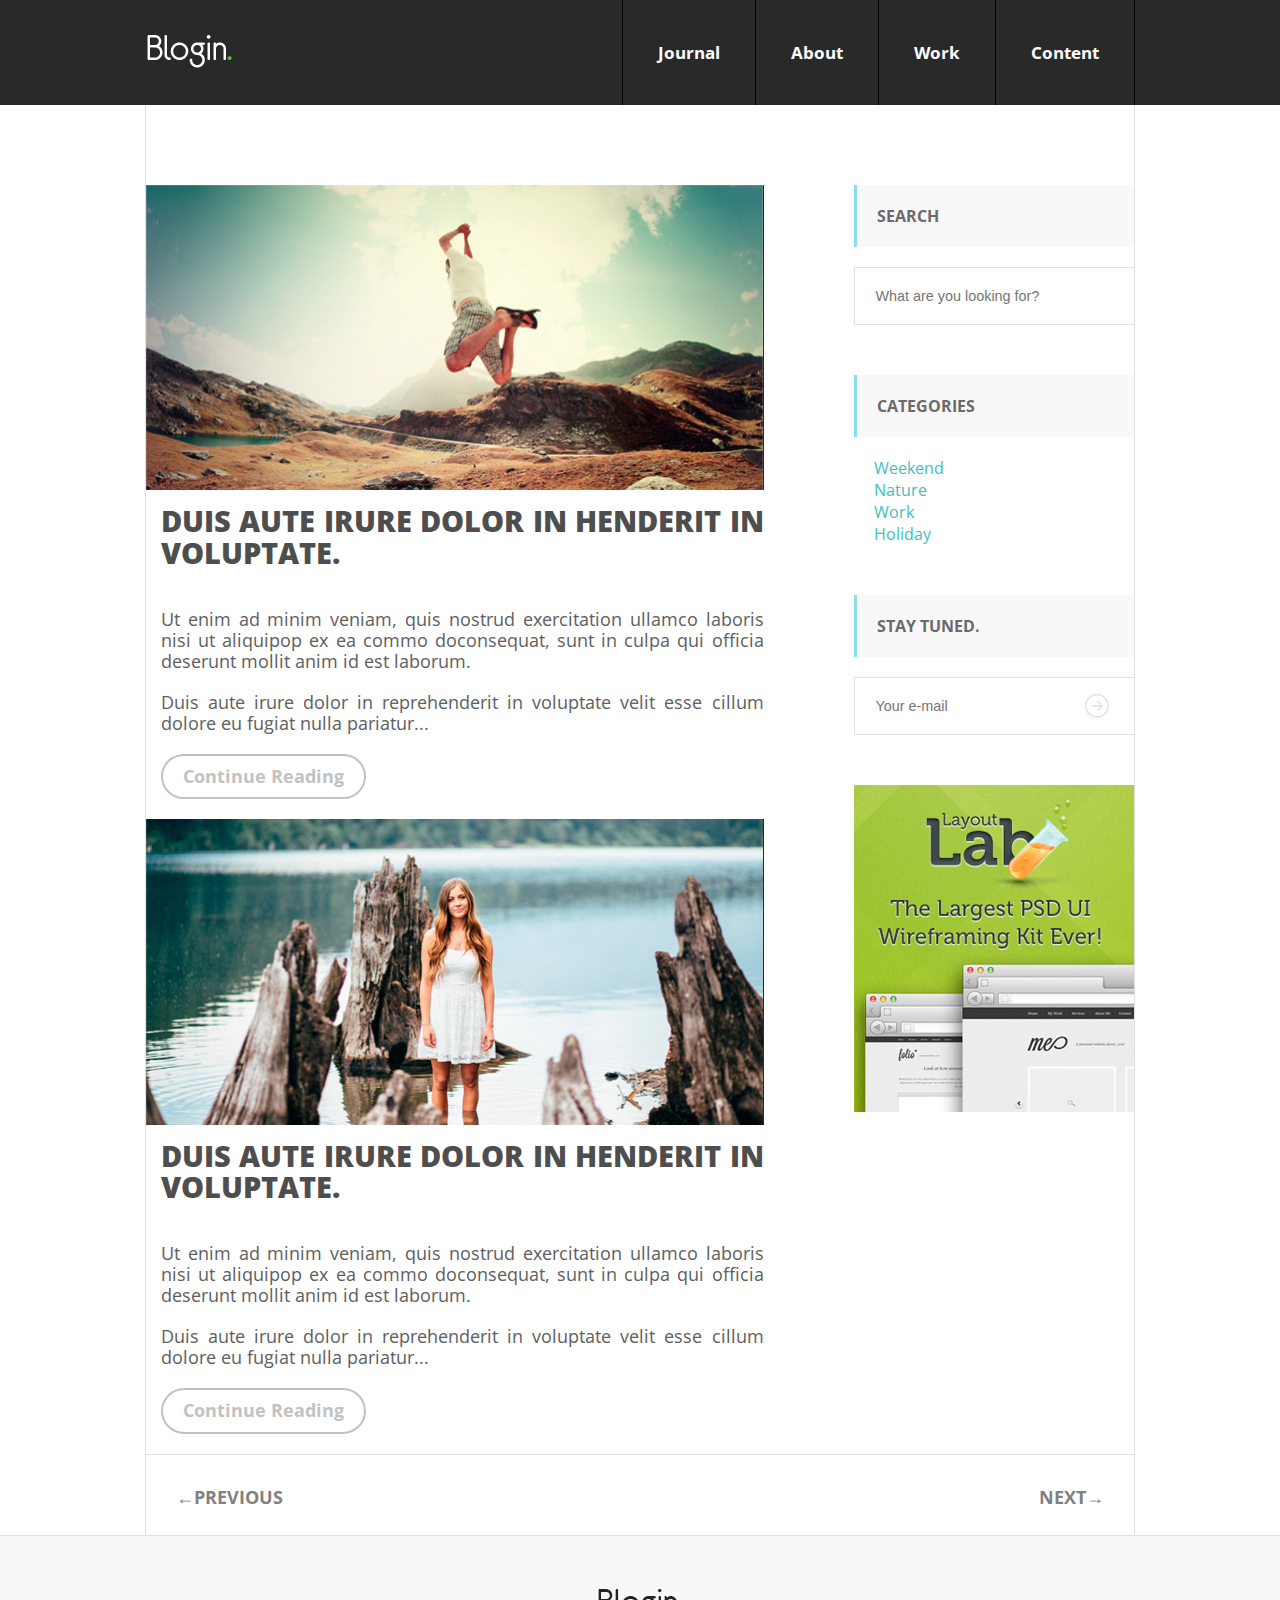
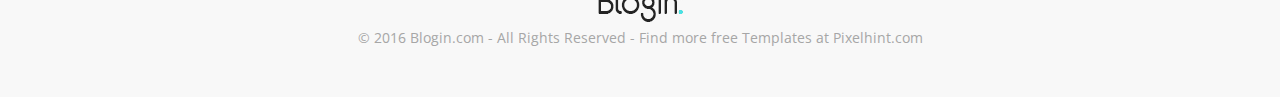
<file: Blog/1/index.html>
<!DOCTYPE html>
<html>
<head>
	<title>Blogin</title>
	<meta charset="utf-8">
	<meta name="viewport" content="width=device-width, initial-scale=1.0">
	<link rel="stylesheet" type="text/css" href="styles/site.css">
	<link href="https://fonts.googleapis.com/css?family=Open+Sans:400,600" rel="stylesheet">
</head>
<body>
	<header role="banner">
		<div class="center-main">
			<a href="#" class="logo"><img src="images/logo.jpg" alt=""></a>
			<nav>
				<ul class="menu">
					<li><a href="#">Journal</a></li>
					<li><a href="#">About</a></li>
					<li><a href="#">Work</a></li>
					<li><a href="#">Content</a></li>
				</ul>
			</nav>
		</div>
	</header>
	<div class="content">
		<main>
			<article>
				<header>
					<img src="images/post1.jpg" alt="image for one post">
					<p class="publ">Date: 18.08.1995 By K.V.O</p>
				</header>
				<h2>Duis aute irure dolor in henderit in voluptate.</h2>
				<p>Ut enim ad minim veniam, quis nostrud exercitation ullamco laboris nisi ut aliquipop ex ea commo doconsequat, sunt in culpa qui officia deserunt mollit anim id est laborum.</p>
				<p>Duis aute irure dolor in reprehenderit in voluptate velit esse cillum dolore eu fugiat nulla pariatur...</p>
				<p><a href="" class="more">Continue Reading</a></p>
			</article>
			<article>
				<header>
					<img src="images/post2.jpg" alt="image for one post">
					<p class="publ">Date: 18.08.1995 By K.V.O</p>
				</header>
				<h2>Duis aute irure dolor in henderit in voluptate.</h2>
				<p>Ut enim ad minim veniam, quis nostrud exercitation ullamco laboris nisi ut aliquipop ex ea commo doconsequat, sunt in culpa qui officia deserunt mollit anim id est laborum.</p>
				<p>Duis aute irure dolor in reprehenderit in voluptate velit esse cillum dolore eu fugiat nulla pariatur...</p>
				<p><a href="" class="more">Continue Reading</a></p>
			</article>
		</main>
		<aside>
			<div class="widget">
				<h2>Search</h2>
				<form action="" method="get">
					<input type="search" class="search"  placeholder="What are you looking for?" name="">
				</form>
			</div>
			<div class="widget">
				<h2>Categories</h2>
				<nav>
					<ul>
						<li><a href="#">Weekend</a></li>
						<li><a href="#">Nature</a></li>
						<li><a href="#">Work</a></li>
						<li><a href="#">Holiday</a></li>
					</ul>
				</nav>
			</div>
			<div class="widget">
				<h2>Stay Tuned.</h2>
				<div class="sbcr-position">
					<form action="" method="get">
						<input type="email" class="sbcr-inp" placeholder="Your e-mail" name="">
						<input type="image" src="images/sbcr-img.jpg" class="sbcr-img" name="">
					</form>
				</div>	
			</div>
			<figure class="widget">
				<img src="images/aside-add.jpg">
			</figure>
		</aside>
		<div class="clr"></div>
			<div class="pager">
				<p class="prev">&larr;<a href="">Previous</a></p>
				<p class="next"><a href="">Next</a>&rarr;</p>
			</div>
		</div>
	</div>
	<footer>
		<div class="footer">
			<a href="#" ><img src="images/foot-logo.jpg"></a>
			<p>&copy; 2016 Blogin.com  -  All Rights Reserved  -  Find more free Templates at Pixelhint.com</p>
		</div>
	</footer>
</body>
</html>
</file>
<file: Blog/1/styles/site.css>
/* --------------- reset.css --------------- */
html, body, div, span, h1, h2, h3, h4, h5, h6, p, em, img, strong, sub, sup, b, u, i,  
dl, dt, dd, ol, ul, li, fieldset, form, label, table, tbody, tfoot, thead, tr, th, td, 
article, aside, canvas, details, figcaption, figure, footer, header, hgroup, menu, nav,
 section, summary, time, mark, audio, video {
	margin: 0;
	padding: 0;
	border: 0;
	outline: 0;                               /* обнуляем отступы и убираем бордюры */
	vertical-align: baseline;          /* приводим все к одной базовой линии */
	background: transparent;      /* чтобы не проскакивали левые фоны, установленные по умолчанию */
	font-size: 100%;                     /* размер шрифта всем одинаковый */
}
a {                                      	     /* ссылка не в общем списке чтобы не сбрасывать outline по умолчанию */
	margin:0;
	padding:0;
	font-size:100%;
	vertical-align:baseline;
	background:transparent;
	outline:none;
}
table {						/* устраняем отступы между ячейками таблицы */
	border-collapse: collapse; 
	border-spacing: 0;
}
td, td img {
	vertical-align: top;			/* возвращаем привычное вертикальное выравнивание */
} 
input, select, button, textarea {
	margin: 0; 				/* убираем отступы по умолчанию для элементов форм (в частности для checkbox и radio) */
	font-size: 100%; 			/* делаем размер шрифтов везде одинаковым */
	outline: none;
}
input[type="text"], input[type="password"], textarea {
	padding: 0; 				/* убираем внутренние отступы для текстовых полей */
}
input[type="checkbox"] { 		/* вертикальное выравнивание чекбоксов и радиобатонов относительно меток */
	vertical-align: bottom;
}
input[type="radio"] {
	vertical-align: text-bottom;
}
sub {
	vertical-align: sub;
	font-size: smaller;
}
sup {
	vertical-align: super;
	font-size: smaller;
}
article, aside, details, figcaption, figure, footer, header, hgroup, menu, nav, section {
	display:block;
}
nav ul {
	 list-style:none;
}
/* --------------- /reset.css --------------- */

/* --------------- базовые настройки ---------*/
html {
	min-height:100%; /* всегда показываем вертикальную полосу прокрутки  */
}
body {
	color: #58c93a;
	text-align: left;
	font-size: 1em; /* используем безопасные шрифтовые CSS стеки */
	min-height:100%;
	font-family: 'Open Sans', sans-serif;
}
a, a:visited { /* порядок правил для ссылок имеет значение */
	color: hsl(179, 50%, 50%);
	text-decoration: none;
}
a:hover {
	color:hsl(179, 50%, 40%);
	text-decoration:none;
}
a:focus, a:active {
	text-decoration: underline;
}
h1, h2, h3, h4, h5, h6{
	font-weight:normal;
}
img{

	max-width:100%;
}
.clr{
	clear:both;
}
.clearfix:after {
    clear: both;
    content: "";
    display: table;
}
/* --------------- /базовые настройки ---------*/
@font-face {
	font-family: 'eurof55';
	src: url(../fonts/eurof55.ttf);
}
header {
	background-color: #292929;
	overflow: hidden;
}
.center-main {
	max-width: 990px;
	margin: 0 auto;
	overflow: hidden;
}
.logo{
	float: left;
	text-decoration: none;
	padding-top: 33px;
}

.menu {
	float: right;
	line-height: 35px;
}

.menu li {
	float: left;
}

.menu li a {
	font-size: 17px;
	font-weight: bold;
	color: #fff;
	overflow: hidden;
	display: block;
	padding: 35px 35px;
	border-left: 1px solid #000;
}
.menu:last-child {
	border-right: 1px solid #000;
}

.menu li a:hover {
	color: #8bdfe2;
	border-bottom: 3px solid #8bdfe2;
	padding-bottom: 32px;
}

main {
	float: left;
	margin-top: 80px;
	width: 62.5%;
}
aside {
	float: right;
	margin-top: 80px;
	width: 28.3%;
}
.content {
	max-width: 990px;
	margin: 0 auto;
	overflow: hidden;
	border-right: 1px solid #e1e0e0;
	border-left: 1px solid #e1e0e0;
	-webkit-box-sizing: border-box;
	-moz-box-sizing: border-box;
	box-sizing: border-box;
}
article {
	margin-bottom: 20px;
}
article>header {
	font-size:0;
	position: relative;
	margin-bottom: 15px;
}

.publ {
	font-size: 15px;
	background-color: rgba(0,0,0,0.6);
	color: white;
	width: 100%;
	position: absolute;
	bottom: -60px;
	padding: 10px 20px;
	-webkit-box-sizing: border-box;
	-moz-box-sizing: border-box;
	box-sizing: border-box;
	-webkit-transition: bottom 0.3s;
	-o-transition: bottom 0.3s;
	transition: bottom 0.3s;
}

article>header:hover .publ {
	bottom: 0;
}

article>h2{
	margin: 0 0 40px 15px;
	font-size: 1.8em;
	font-weight: 800;
	color: #4f4e4e;
	text-transform: uppercase;
	text-align: justify;
	line-height: 1.1;
}
article>p{
	margin: 0 0 20px 15px;
	text-align: justify;
	color: #606060;
	font-size: 1.1em;
	line-height: 1.2;
}
a.more{
	color: #c2c2c2;
	border: 2px solid #c2c2c2;
	text-decoration: none;
	display: inline-block;
	padding: 10px 20px;
	border-radius: 50px;
	font-weight: bold;
}
a.more:hover{
	border: 2px solid #8bdfe2;
	color: #8bdfe2;
}

.widget {
	margin-bottom: 50px;
}

.widget>h2{
	text-transform: uppercase;
	color: #6c6969;
	font-weight: bold;
	background-color: #f8f8f8; 
	border-left: 3px solid #8bdfe2;
	padding: 20px 20px;
	margin-bottom: 20px;
}

.search{
	color: #b9b9b9;
	padding: 20px 20px;
	border: 1px solid #e1e1e0;
	border-right: none;
	width: 100%;
	font-size: 0.9em;
}

.widget>nav {
	margin-left: 20px;
}
.sbcr-position {
	position: relative;
	width: 100%;
	height: 58px;
}

.sbcr-inp{
	color: #b9b9b9;
	padding: 20px 60px 20px 20px;
	border: 1px solid #e1e1e0;
	border-right: none;
	font-size: 0.9em;
	width: 100%;
	-webkit-box-sizing: border-box;
	-moz-box-sizing: border-box;
	box-sizing: border-box;
	position: absolute;
	top: 0;
	left: 0;
}

.sbcr-img {
	position: absolute;
	right: 25px;
	top: 17px;
}

.pager {
	color: #818181;
	font-weight: bold;
	text-transform: uppercase;
	font-size: 1.125em;
	padding: 30px;
	border-top: 1px solid #e1e0e0;
	padding-bottom: 50px;
}
.pager a{
	color: #818181;
}

.pager a:hover {
	color: #8bdfe2;
}

.prev{
	float: left;
}

.next {
	float: right;
}

footer {
	background-color: #f8f8f8;
	overflow: hidden;
	border-top: 1px solid #e1e0e0;
	padding: 50px;
	text-align: center;
}

.footer {
	max-width: 990px;
	margin: 0 auto;
	overflow: hidden;
}

.footer p {
	color: #a6a6a6;
	font-size: 0.9em;
}

@media screen and (max-width:768px) {
	main {
	float: none;
	margin-top: 15px;
	width: 100%;
	}
	header img{
	width:100%;
	}
	aside {
	float: none;
	margin-top: 15px;
	width: 100%;
	}
	article>h2{
	margin: 0 15px 15px 15px;
	}
	.center-main a{
	float: left;
	text-decoration: none;
	padding-top: 16px;
	}
	.menu li a {
	padding: 18px 35px;
	}
	article>p{
	margin: 0 15px 20px 15px;
	}
	.menu li a:hover {
	padding-bottom: 15px;
	}
}

@media screen and (max-width:660px) {
	.menu li a {
	padding: 18px 35px;
	}
	.menu li a:hover {
	padding-bottom: 15px;
	}
}




/*
border-top: 1px solid #e1e0e0;

*/
</file>
